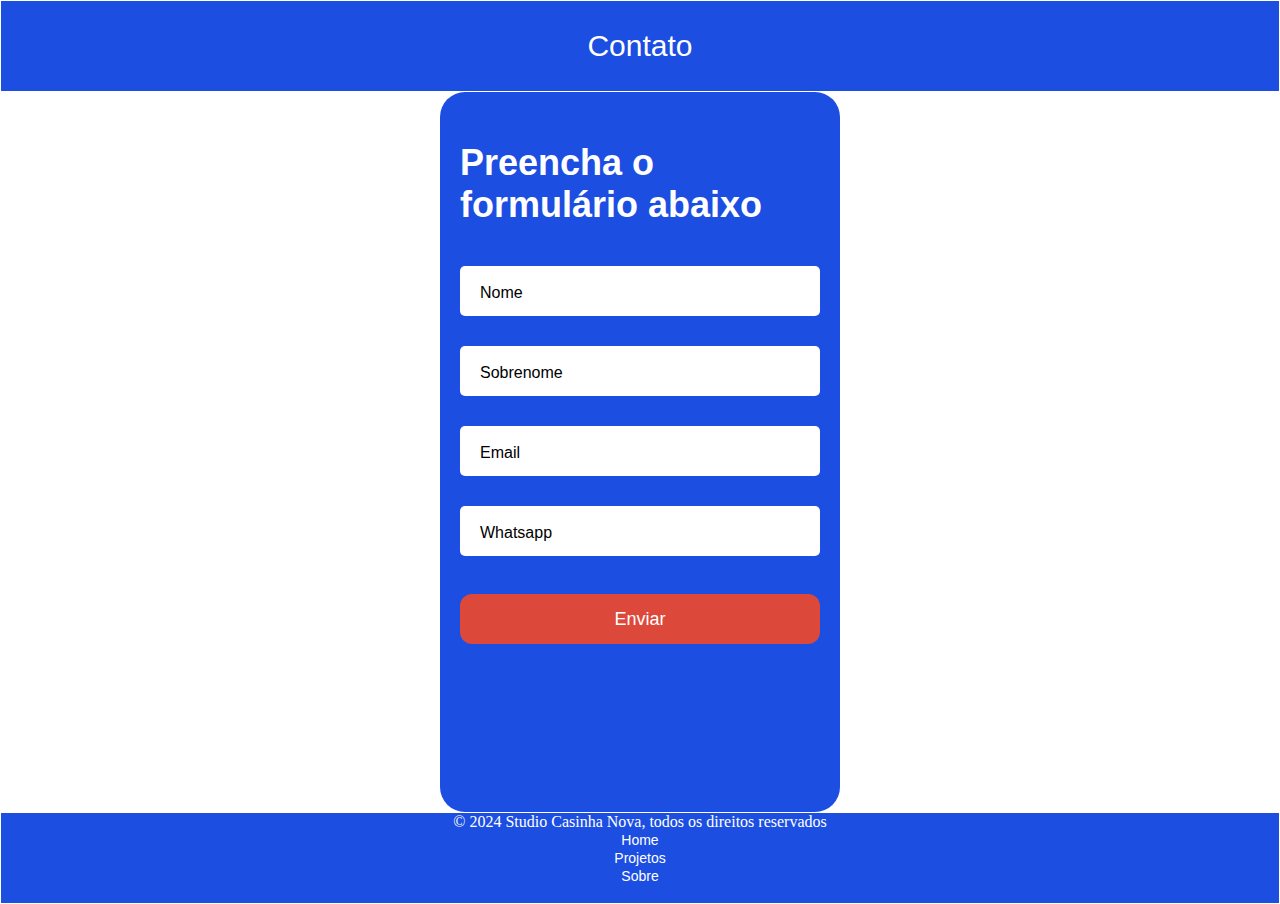
<file: contato.html>
<!DOCTYPE html>
<html lang="pt-br">

<head>
    <meta charset="UTF-8">
    <meta name="viewport" content="width=device-width, initial-scale=1.0">
    <meta name="keywords"
        content="Orçamento de arquiteto, orçamento projeto de arquitetura, studio de arquitetura, escritório de arquitetura">
    <meta name="description" content="Preencha o formulário dessa página que o nosso time de 
    arquitetos entrará em contato para desenvolver o melhor projeto para você">
    <link rel="stylesheet" href="contato.css">
    <link rel="shortcut icon" href="Ícone Azul.png" />
    <link rel="stylesheet" href="https://stackpath.bootstrapcdn.com/bootstrap/4.1.3/css/bootstrap.min.css"
        integrity="sha384-MCw98/SFnGE8fJT3GXwEOngsV7Zt27NXFoaoApmYm81iuXoPkFOJwJ8ERdknLPMO" crossorigin="anonymous">
    <title>SCN | CONTATO</title>
</head>

<div>
    <div class="row no-gutters">
        <div id="header" class="col-12">Contato</div>
    </div>
    <main>
    <div id="form" class="row no-gutters">
        <form>
            <div class="divForm">
                <div class="form">
                    <!-- <div class="title">Welcome</div> -->
                    <div class="title">Preencha o formulário abaixo</div>
                    <div class="input-container ic1">
                        <input id="firstname" class="input" type="text" required placeholder=" " />
                        <div class="cut"></div>
                        <label for="firstname" class="placeholder">Nome</label>
                    </div>
                    <div class="input-container ic2">
                        <input id="lastname" class="input" type="text" required placeholder=" " />
                        <div class="cut"></div>
                        <label for="lastname" class="placeholder">Sobrenome</label>
                    </div>
                    <div class="input-container ic2">
                        <input id="email" class="input" type="text" required placeholder=" " />
                        <div class="cut cut-short"></div>
                        <label for="email" class="placeholder">Email</label>
                    </div>
                    <div class="input-container ic2">
                        <input id="whatsapp" class="input" type="tel" required placeholder=" "
                            maxlength="11 required" />
                        <div class="cut"></div>
                        <label for="whatsapp" class="placeholder">Whatsapp</label>
                    </div>
                    <button type="text" class="submit">Enviar</button>
                </div>
            </div>
        </form>
    </div>
</div>
</main>
<footer>
    <div>
        <div id="footer" class="row no-gutters justify-content-between">
            <div class="col-4">&copy; 2024 Studio Casinha Nova, todos os direitos reservados</div>
            <div class="col-3">
                <ul class="nav justify-content-center">
                    <li class="nav-item">
                        <a id="homeFooter" class="nav-link active" href="index.html">Home</a>
                    </li>
                    <li class="nav-item">
                        <a id="projetosFooter" class="nav-link" href="projetos.html">Projetos</a>
                    </li>
                    <li class="nav-item">
                        <a id="sobreFooter" class="nav-link" href="sobre.html">Sobre</a>
                    </li>
                </ul>
            </div>
        </div>
</footer>


<script src="https://code.jquery.com/jquery-3.3.1.slim.min.js"
    integrity="sha384-q8i/X+965DzO0rT7abK41JStQIAqVgRVzpbzo5smXKp4YfRvH+8abtTE1Pi6jizo"
    crossorigin="anonymous"></script>
<script src="https://cdnjs.cloudflare.com/ajax/libs/popper.js/1.14.3/umd/popper.min.js"
    integrity="sha384-ZMP7rVo3mIykV+2+9J3UJ46jBk0WLaUAdn689aCwoqbBJiSnjAK/l8WvCWPIPm49"
    crossorigin="anonymous"></script>
<script src="https://stackpath.bootstrapcdn.com/bootstrap/4.1.3/js/bootstrap.min.js"
    integrity="sha384-ChfqqxuZUCnJSK3+MXmPNIyE6ZbWh2IMqE241rYiqJxyMiZ6OW/JmZQ5stwEULTy"
    crossorigin="anonymous"></script>

</body>

</html>
</file>
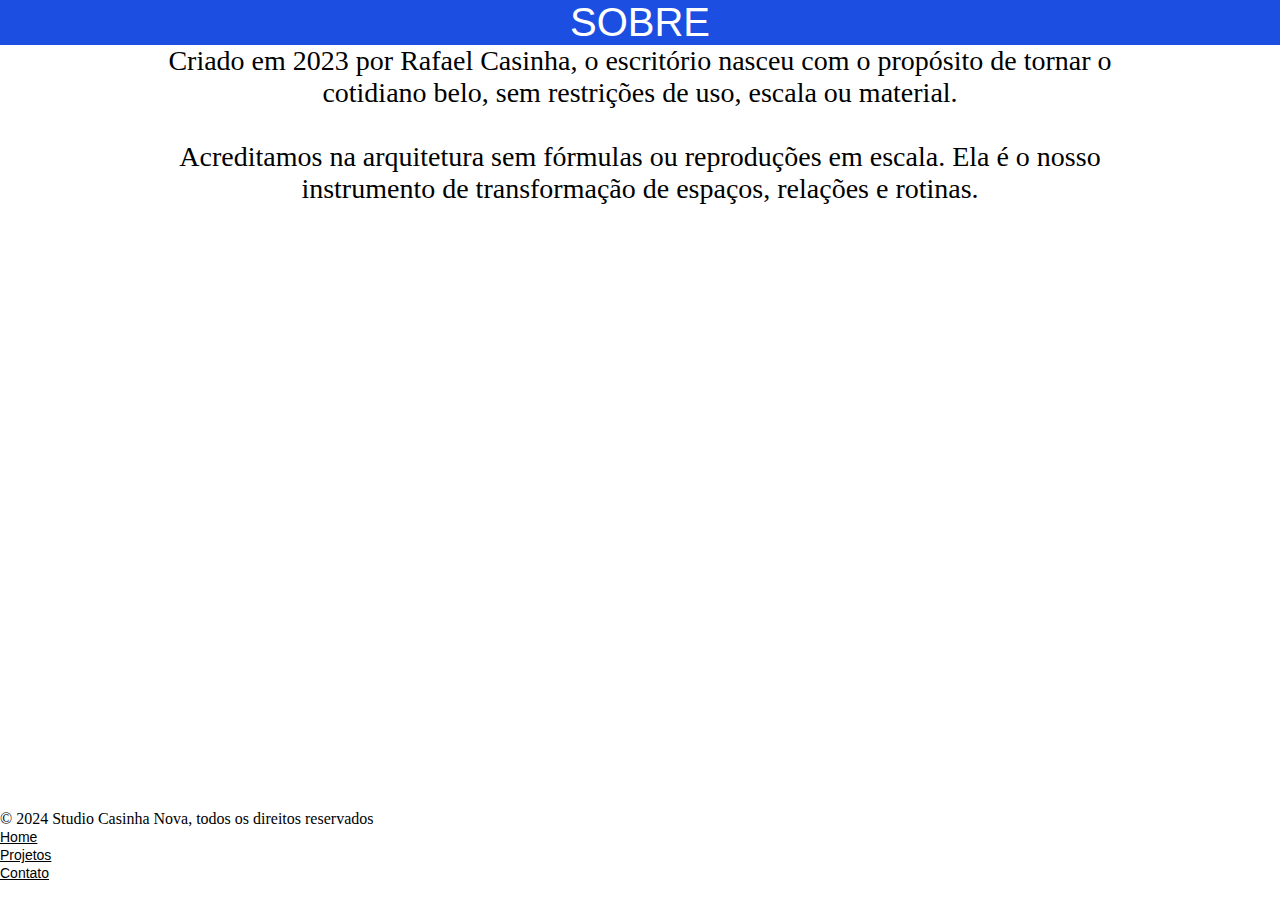
<file: sobre.html>
<!DOCTYPE html>
<html lang="pt-br">

<head>
    <meta charset="UTF-8">
    <meta name="viewport" content="width=device-width, initial-scale=1.0">
    <meta name="keywords" content="Studio Casinha Nova, Studio de arquitetura, escritório de arquitetura">
    <meta name="description" content="Nessa página, você irá conhecer melhor sobre a nossa história">
    <link rel="stylesheet" href="sobre.css">
    <link rel="shortcut icon" href="Ícone Azul.png" />
    <link rel="stylesheet" href="https://stackpath.bootstrapcdn.com/bootstrap/4.1.3/css/bootstrap.min.css"
        integrity="sha384-MCw98/SFnGE8fJT3GXwEOngsV7Zt27NXFoaoApmYm81iuXoPkFOJwJ8ERdknLPMO" crossorigin="anonymous">
    <title>SCN | SOBRE</title>
</head>

<body>

    <body>
        <div>
            <div id="div1" class="row no-gutters">
                <div id="labelSobre" class="col-3">SOBRE</div>
                <main>
                    <div id="dscSobre" class="col-9">
                        <p id="pSobre">Criado em 2023 por Rafael Casinha, o escritório nasceu com o propósito de tornar
                            o cotidiano belo, sem restrições de uso, escala ou material.
                            <br>
                            <br>
                            Acreditamos na arquitetura sem fórmulas ou reproduções em escala. Ela é o nosso
                            instrumento de transformação de espaços, relações e rotinas.
                        </p>
                    </div>
            </div>
            </main>
            <div id="div2" class="row no-gutters">
                <div id="background1" class="col-3"></div>
                <div class="col-9 row justify-content-between">
                    <div id="align" class="col-5">&copy; 2024 Studio Casinha Nova, todos os direitos reservados</div>
                    <div id="align" class="col-4">
                        <ul class="nav justify-content-center">
                            <li class="nav-item">
                                <a id="homeFooter" class="nav-link active" href="index.html">Home</a>
                            </li>
                            <li class="nav-item">
                                <a id="projetosFooter" class="nav-link" href="projetos.html">Projetos</a>
                            </li>
                            <li class="nav-item">
                                <a id="contatoFooter" class="nav-link" href="contato.html">Contato</a>
                            </li>
                        </ul>
                    </div>
                </div>
            </div>
        </div>


        <script src="https://code.jquery.com/jquery-3.3.1.slim.min.js"
            integrity="sha384-q8i/X+965DzO0rT7abK41JStQIAqVgRVzpbzo5smXKp4YfRvH+8abtTE1Pi6jizo"
            crossorigin="anonymous"></script>
        <script src="https://cdnjs.cloudflare.com/ajax/libs/popper.js/1.14.3/umd/popper.min.js"
            integrity="sha384-ZMP7rVo3mIykV+2+9J3UJ46jBk0WLaUAdn689aCwoqbBJiSnjAK/l8WvCWPIPm49"
            crossorigin="anonymous"></script>
        <script src="https://stackpath.bootstrapcdn.com/bootstrap/4.1.3/js/bootstrap.min.js"
            integrity="sha384-ChfqqxuZUCnJSK3+MXmPNIyE6ZbWh2IMqE241rYiqJxyMiZ6OW/JmZQ5stwEULTy"
            crossorigin="anonymous"></script>

    </body>

</html>
</file>
<file: contato.css>
* {
  margin: 0px;
  padding: 0px;
}

a {
  text-decoration: none;
  color: white;
}

a:hover {
  transition: 0.3s;
  color: #DC493A;
}

/* Celulares menores */
@media only screen and (min-width: 576px) and (max-width: 767.98) {}

/* Celulares e alguns tablets */
@media only screen and (min-width: 768px) and (max-width: 991.98) {}

/* Tablets */
@media only screen and (min-width: 992px) and (max-width: 1199.98) {}

/* Notebooks */
@media only screen and (min-width: 1200px) and (max-width: 1399.98) {}

/* Desktop */
@media only screen and (min-width: 1400px) {}

/* Início da edição do header */
#header {
  height: 10vh;
  text-align: center;
  align-content: center;
  font-family: symtext, sans-serif;
  font-size: 30px;
  color: #FFFFFF;
  background-color: #1C4EE2;
  border: solid 1px #ffffff;
}
/* Fim da edição do header */

/* Início da edição da seção form */
#form {
  background-color: #F5F5F5;
  justify-content: center;
}


.divForm {
  align-self: center;
  background-color: #FFFFFF;
  display: flex;
  justify-content: center;
  height: 80vh;
  flex-flow: row wrap;
}

.form {
  background-color: #1C4EE2;
  border-radius: 25px;
  box-sizing: border-box;
  height: auto;
  padding: 20px;
  width: 400px;
}

.title {
  color: #FFFFFF;
  font-family: sans-serif;
  font-size: 36px;
  font-weight: 600;
  margin-top: 30px;
}

.subtitle {
  color: #eee;
  font-family: sans-serif;
  font-size: 16px;
  font-weight: 600;
  margin-top: 10px;
}

.input-container {
  height: 50px;
  position: relative;
  width: 100%;
}

.ic1 {
  margin-top: 40px;
}

.ic2 {
  margin-top: 30px;
}

.input {
  background-color: #FFFFFF;
  border-radius: 5px;
  border: 0;
  box-sizing: border-box;
  color: #000000;
  font-size: 18px;
  height: 100%;
  outline: 0;
  padding: 4px 20px 0;
  width: 100%;
}

.cut {
  background-color: #1C4EE2;
  border-radius: 10px;
  height: 20px;
  left: 20px;
  position: absolute;
  top: -20px;
  transform: translateY(0);
  transition: transform 200ms;
  width: 76px;
}

.cut-short {
  width: 50px;
}

.input:focus~.cut,
.input:not(:placeholder-shown)~.cut {
  transform: translateY(8px);
}

.placeholder {
  color: #000000;
  font-family: sans-serif;
  left: 20px;
  line-height: 14px;
  pointer-events: none;
  position: absolute;
  transform-origin: 0 50%;
  transition: transform 200ms, color 200ms;
  top: 20px;
}

.input:focus~.placeholder,
.input:not(:placeholder-shown)~.placeholder {
  transform: translateY(-30px) translateX(10px) scale(0.75);
}

.input:not(:placeholder-shown)~.placeholder {
  color: #eeeeee;
}

.input:focus~.placeholder {
  color: #FFFFFF;
}

.submit {
  background-color: #DC493A;
  border-radius: 12px;
  border: 0;
  box-sizing: border-box;
  color: #FFFFFF;
  cursor: pointer;
  font-size: 18px;
  height: 50px;
  margin-top: 38px;
  outline: 0;
  text-align: center;
  width: 100%;
  font-family: symtext, sans-serif;
}

.submit:active {
  background-color: #1C4EE2;
}

/* Fim da edição da seção form */

/* Início da edição do footer */
#footer {
  height: 10vh;
  /* border: solid 1px red; */
  align-items: center;
  text-align: center;
  background-color: #1C4EE2;
  border: solid 1px #FFFFFF;
  color: #FFFFFF;
}

#homeFooter {
  font-family: symtext, sans-serif;
  color: #FFFFFF;
  font-size: 14px;
}

#projetosFooter {
  font-family: symtext, sans-serif;
  color: #FFFFFF;
  font-size: 14px;
}

#sobreFooter {
  font-family: symtext, sans-serif;
  color: #FFFFFF;
  font-size: 14px;
}

/* Fim da edição do footer */
</file>
<file: sobre.css>
*{
    margin: 0px;
    padding: 0px;
}


/* Celulares menores */
@media (min-width: 576px) and (max-width: 767.98) {}

/* Celulares e alguns tablets */
@media (min-width: 768px) and (max-width: 991.98) {}

/* Tablets */
@media (min-width: 992px) and (max-width: 1199.98) {}

/* Notebooks */
@media (min-width: 1200px) and (max-width: 1399.98) {}

/* Desktop */
@media (min-width: 1400px) {}

/* Início da edição da div 1 */
#div1 {
    height: 90vh;
}

#labelSobre {
    background-color: #1C4EE2;
    color: #FFFFFF;
    align-content: center;
    text-align: center;
    font-family: symtext, sans-serif;
    font-size: 40px;
}

#dscSobre {
    background-color: #FFFFFF;
    color: #000000;
    align-content: center;
    text-align: center;
    font-size: 28px;
    /* border: solid 1px black; */
}

#pSobre {
    margin-left: 125px;
    margin-right: 125px;
}
/* Fim da edição da div 1 */

/* Início da edição da div 2 */
#div2 {
    height: 10vh;
}

#background1 {
    background-color: #1C4EE2;
}

#background2 {
    background-color: #F5F5F5;
}

#footer {
    /* height: 10vh; */
    /* border: solid 1px red; */
    align-items: center;
    text-align: center;
    background-color: #F5F5F5;
    /* border: solid 1px #FFFFFF; */
}

#align{
    align-content: center;
}

#homeFooter {
    font-family: symtext, sans-serif;
    color: black;
    font-size: 14px;
    /* border: solid 1px #000000; */
}

#projetosFooter {
    font-family: symtext, sans-serif;
    color: black;
    font-size: 14px;
    /* border: solid 1px #000000; */
}

#contatoFooter {
    font-family: symtext, sans-serif;
    color: black;
    font-size: 14px;
    /* border: solid 1px #000000; */
}
</file>
